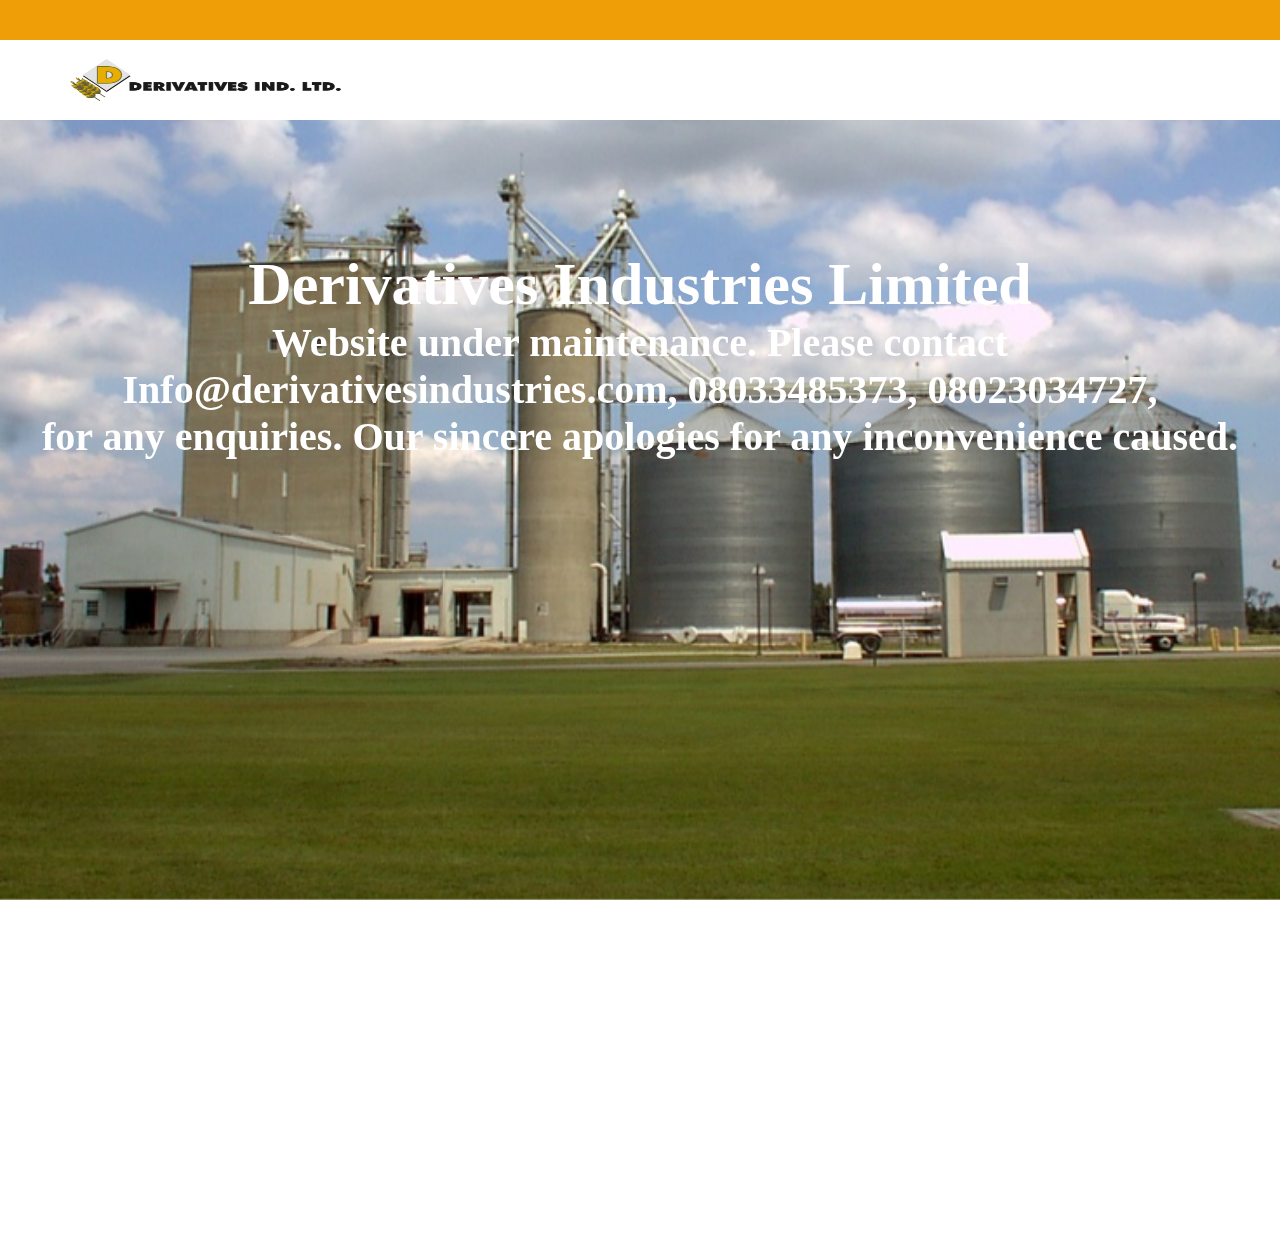
<file: index.html>
<html>
  <head>
    <title>DERIVATIVES INDUSTRIES LIMITED</title>
    <link rel="stylesheet" href="style.css" />
  </head>
  <body>

    <div class="navbar">
      <div class="small"></div>
      <div class="bigger">
        <a href="index.html">
          <img src="Images/Logo@.png" alt="Logo" class="logo" />
        </a>
      </div>
    </div>

      <img src="Images/background-img.jpg" class="background" alt="Background" />

         <section class="text">
          <h1>
            Derivatives Industries Limited
            <br>
            <span>Website under maintenance. Please contact
              <br>
              Info@derivativesindustries.com, 08033485373, 08023034727,
              <br>
              for any enquiries. Our sincere apologies for any inconvenience caused.
            </span>
          </h1>
        </section>
      </body>
</html>
</file>
<file: style.css>
* {
  margin: 0;
  padding: 0;
  box-sizing: border-box;
  height: 1000px;
}

/* Fixed background image */
.background {
  position: fixed;
  top: 0;
  left: 0;
  width: 100vw;
  height: 100vh;
  object-fit: cover;
  z-index: -1;
}

/* Fixed navbar */
.navbar {
  position: fixed;
  top: 0;
  width: 100%;
  z-index: 2;
}

.small {
  height: 40px;
  background-color: #f09e07;
}

.bigger {
  height: 80px;
  background-color: white;
}

.logo {
  width: 400px;
  height: 200px;
  margin-top: -60px;
}

/* Scrollable centered message */
.text {
    color: white;
    font-weight: bold;
    text-align: center;
    margin-top: 250px;
    font-size: 30px;
}

.text span {
    color: white;
    font-size: 40px;
    margin-top: 5px;
}
</file>
